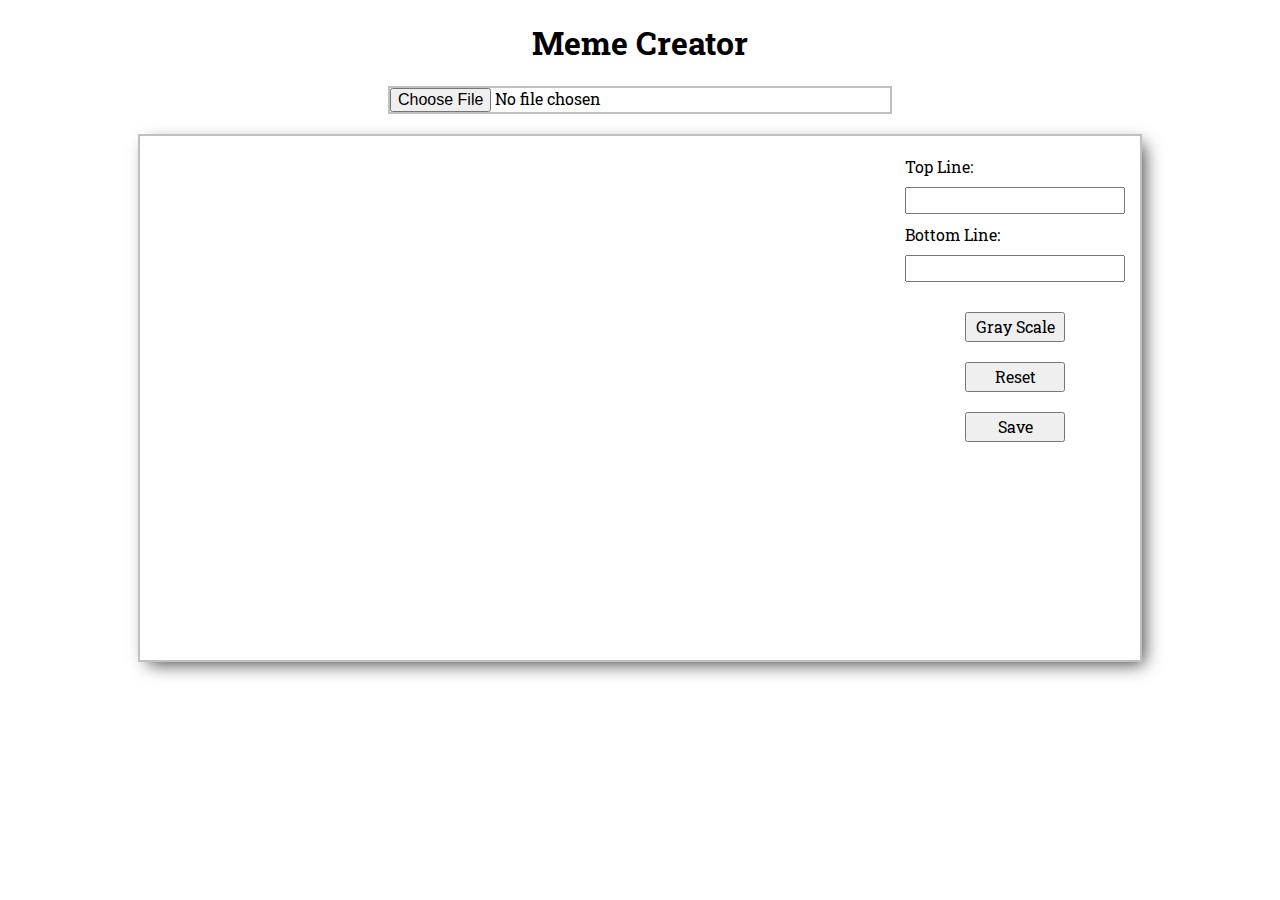
<file: Canvas/public_html/index.html>
<!DOCTYPE html>

<html>
    <head>
<script>
  (function(i,s,o,g,r,a,m){i['GoogleAnalyticsObject']=r;i[r]=i[r]||function(){
  (i[r].q=i[r].q||[]).push(arguments)},i[r].l=1*new Date();a=s.createElement(o),
  m=s.getElementsByTagName(o)[0];a.async=1;a.src=g;m.parentNode.insertBefore(a,m)
  })(window,document,'script','//www.google-analytics.com/analytics.js','ga');

  ga('create', 'UA-58685238-2', 'auto');
  ga('send', 'pageview');

</script>
        <title>MemeMaker-Simple</title>
         <link href='http://fonts.googleapis.com/css?family=Roboto+Slab' rel='stylesheet' type='text/css'>
         <link href="css/normalize.css" rel="stylesheet" type="text/css">
         <link href="css/style.css" rel="stylesheet" type="text/css">
        <meta charset="UTF-8">
        <meta name="viewport" content="width=device-width, initial-scale=1.0, maximum-scale=1.0">
        <meta name="apple-mobile-web-app-capable" content="yes">
    </head>
    <body>
        <h1>Meme Creator</h1>
        <div id="fileselect">
            <input type="file" id="file" />
        </div>
        <div id="main">
        <div>
            <canvas width="750" height="520"></canvas>
        </div>
        <div id="inputs">
            <span>Top Line:</span><br/>
            <input id="topLineText" type="text"><br/>
            <span>Bottom Line:</span><br/>
            <input id="bottomLineText" type="text"><br/>
            <div id="buttons">
            <button id="colorXhange">Gray Scale</button>
            <button id="reset">Reset</button>
            <button id="saveBtn">Save</button>
            </div>
        </div>
        </div>
        <script src="js/canvas.js"></script>
    </body>
</html>
</file>
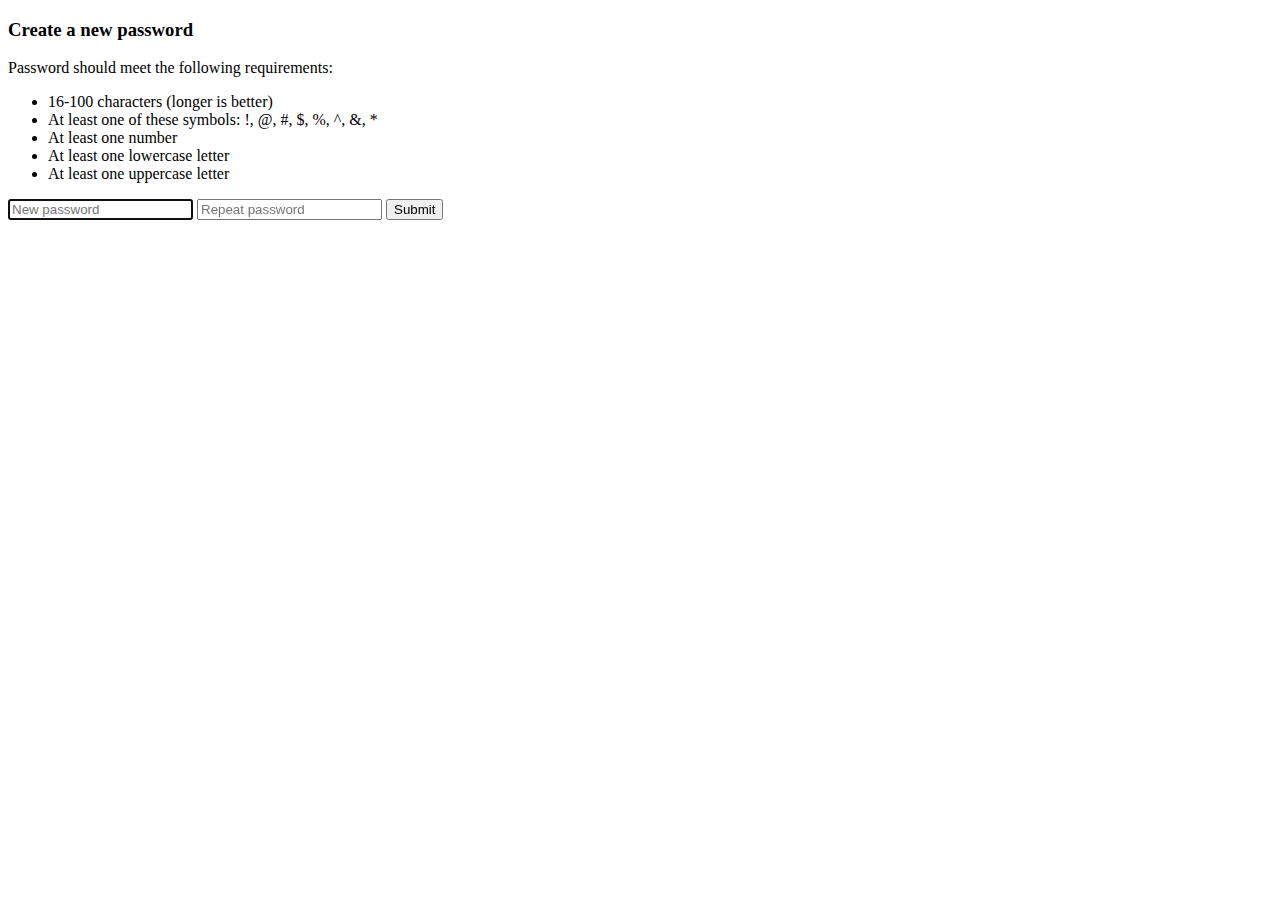
<file: Udacity_Forms/project/index.html>
<!DOCTYPE html>
<html lang="en">
<head>
    <meta charset="UTF-8">
    <meta name="viewport" content="width=device-width, initial-scale=1">

    <title>Quiz - setCustomValidity</title>
</head>
<body>
    <h3>Create a new password</h3>
    <p>Password should meet the following requirements:</p>
    <ul>
        <li>16-100 characters (longer is better)</li>
        <li>At least one of these symbols: !, @, #, $, %, ^, &, *</li>
        <li>At least one number</li>
        <li>At least one lowercase letter</li>
        <li>At least one uppercase letter</li>
    </ul>
    
    <!--
    Hmmm... there seem to be a few issues with the HTML... and something is definitely missing.
    -->

    <form>
    <label>
        <input id="first" placeholder="New password" required autofocus type="password">
    </label>
    <label>
        <input id="second" placeholder="Repeat password" required type="password">
    </label>
    <input id="submit" type="submit" onclick="onclick()">
    </form>
    <script src="app.js"></script>
</body>
</html>
</file>
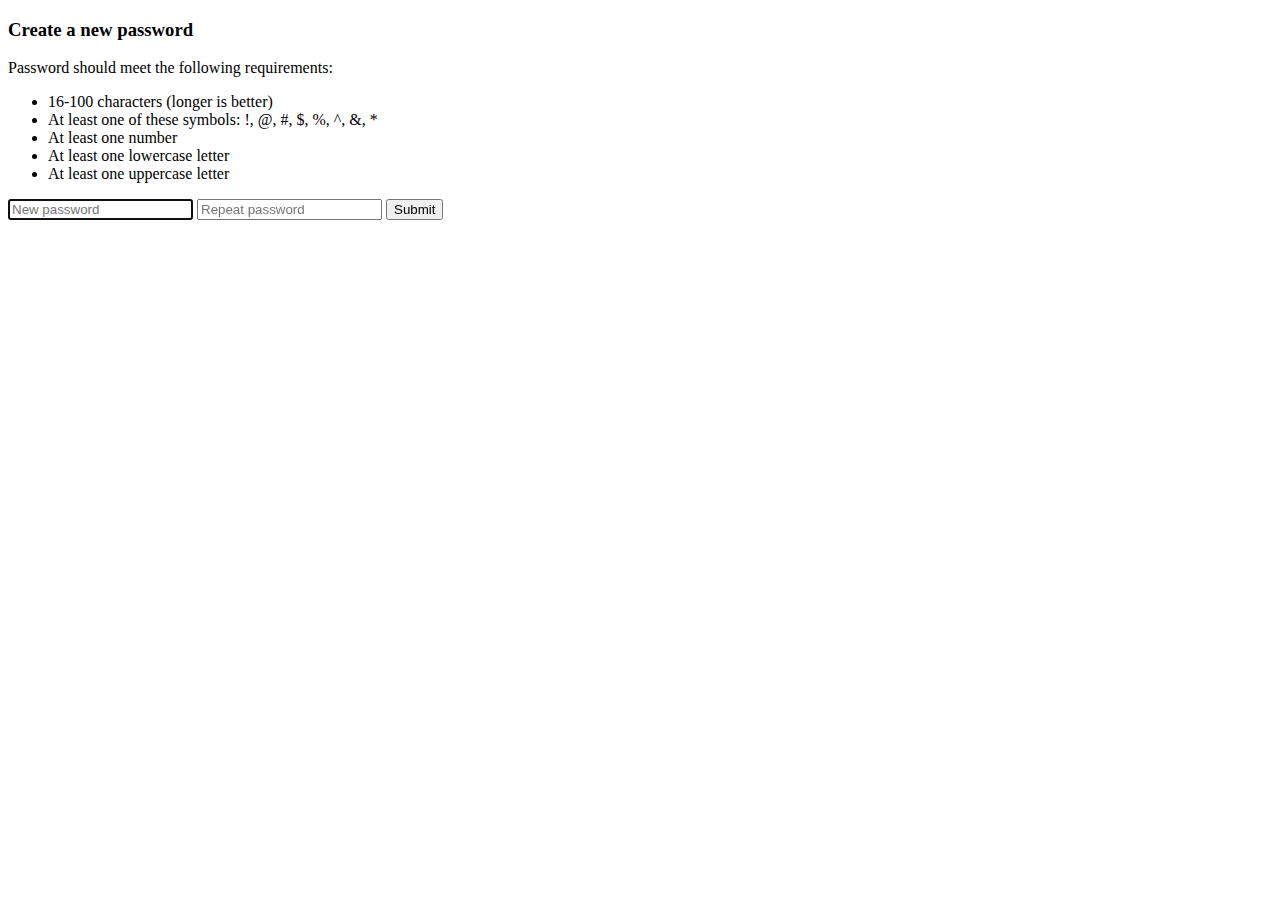
<file: Udacity_Forms/solution/index.html>
<!DOCTYPE html>
<html lang="en">
<head>
  <meta charset="UTF-8">
  <meta name="viewport" content="width=device-width, initial-scale=1">
  <meta name="udacity-grader" content="http://udacity.github.io/course-web-forms/lesson2/quizCustomValidity/grader/tests.json" libraries="jsgrader" unit-tests="http://udacity.github.io/course-web-forms/lesson2/quizCustomValidity/grader/unit_tests.js">
  <title>Quiz - setCustomValidity</title>
</head>
<body>
  <h3>Create a new password</h3>
  <p>Password should meet the following requirements:</p>
  <ul>
    <li>16-100 characters (longer is better)</li>
    <li>At least one of these symbols: !, @, #, $, %, ^, &, *</li>
    <li>At least one number</li>
    <li>At least one lowercase letter</li>
    <li>At least one uppercase letter</li>
  </ul>
  <form>
    <label>
      <input id="first" type="password" placeholder="New password" maxlength="100" autofocus required>
    </label>
    <label>
      <input id="second" type="password" placeholder="Repeat password" maxlength="100" required>
    </label>
    <input id="submit" type="submit">
  </form>
  <script src="app.js"></script>
</body>
</html>
</file>
<file: Canvas/public_html/css/style.css>
/******************
     BODY
************************/

body {
    margin: 0;
    padding: 0;
    font-family: 'Roboto Slab', serif;
}

h1 {
    text-align: center;
}

#fileselect{
    max-width: 500px;
    margin: 20px auto;
    border: solid 2px #c0c0c0;
    display: block;

}
#main {
    max-height: 800px;
    max-width: 1000px;
    margin: 20px auto;
    border: solid 2px #c0c0c0;
    box-shadow: 6px 6px 17px -4px rgba(0,0,0,0.75);
    display: flex;
}
#inputs{
    margin: 20px auto;
}

#buttons {
    margin: 5px;
    display: flex;
    flex-direction: column;
    align-items: center;
}
#inputs *{
    margin: 10px 0;
}
button {
    width: 100px;
    height: 30px;
    transition: 0.4s ease-in-out;
}

button:hover {
    opacity: 0.3;
    box-shadow: 0 2px 15px #703030;
}

input#file:hover{
    opacity: 0.3;
}
input#file {
    transition: 0.4s ease-in-out;
}
</file>
